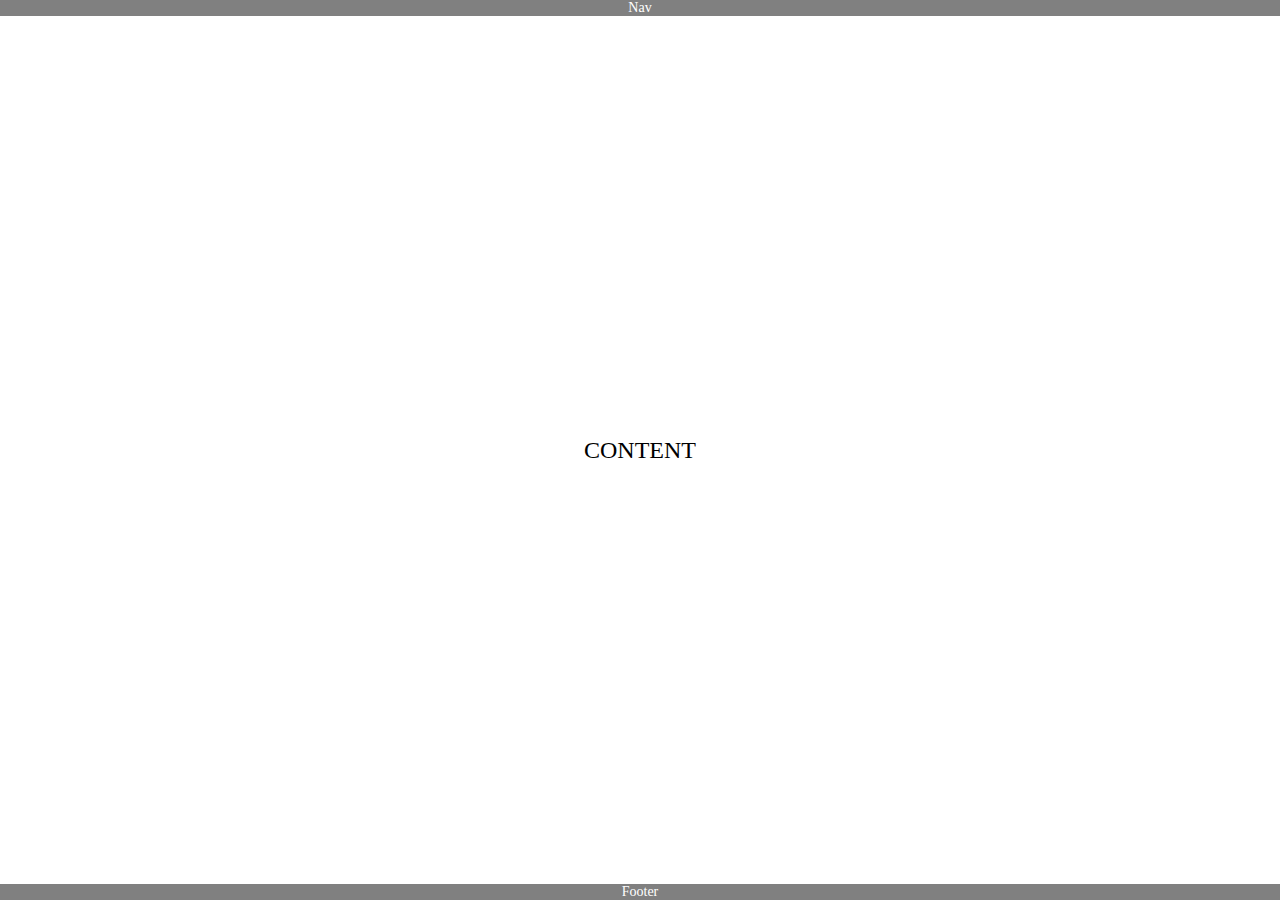
<file: workshop/exercise-01/index.html>
<!DOCTYPE html>
<html>
  <head>
    <link href="styles.css" rel="stylesheet" />
  </head>

  <body>
    <div class="container">

        <nav class="tops">
            Nav</nav>

      <main class="content">
        <p>CONTENT</p>
     </main>

      <footer class= "tops">
      Footer</footer>

    </div>
  </body>
</html>
</file>
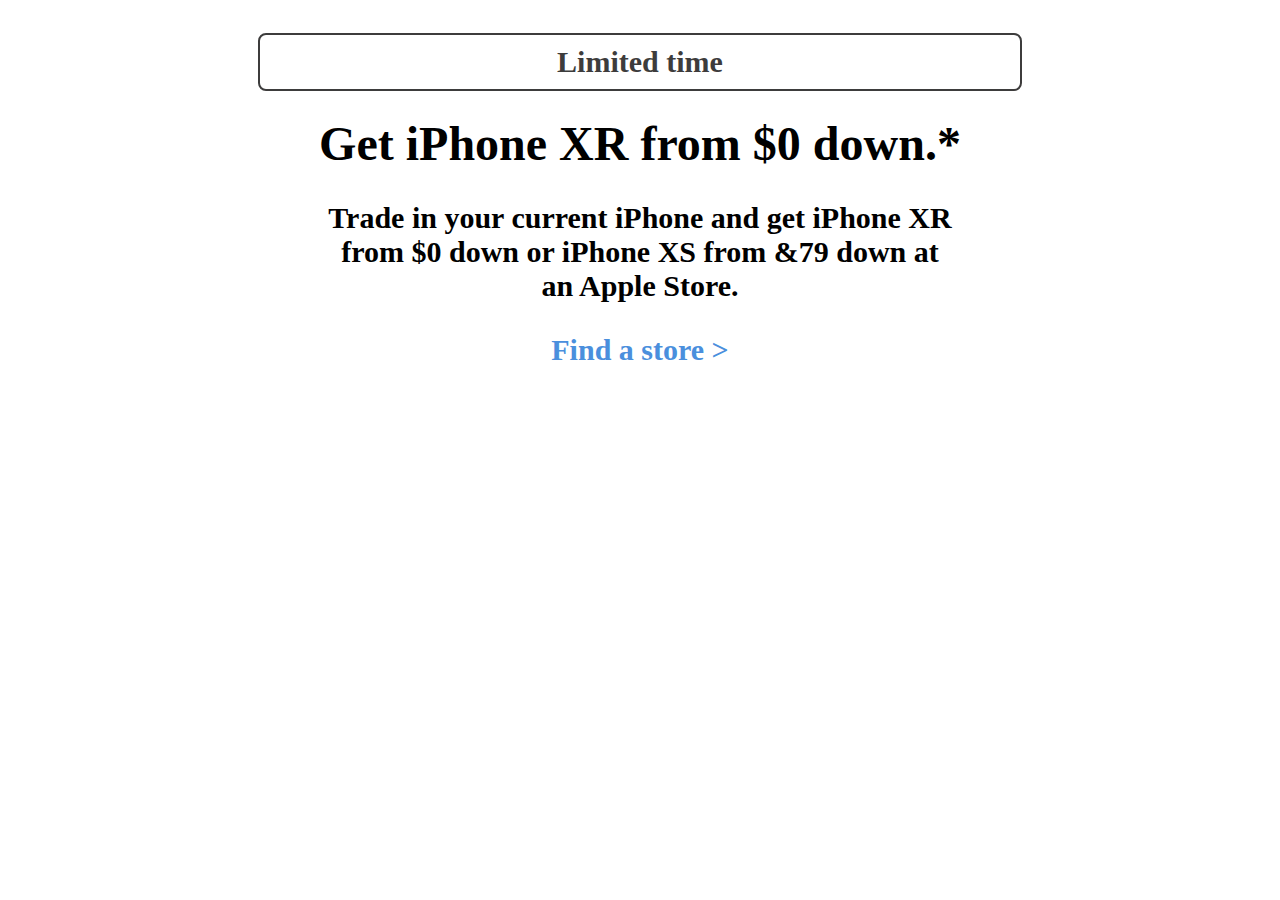
<file: workshop/exercise-04/index.html>
<!DOCTYPE html>
<html>
    <head>
        <link href="style.css" rel="stylesheet"/>
    </head>
    <body>
        <h2> Limited time</h2>
        <h1> Get iPhone XR from $0 down.*</h1>
        <p> Trade in your current iPhone and get iPhone XR <br>
        from $0 down or iPhone XS from &79 down at <br>
    an Apple Store.</p>

    <a href="#"class="link">Find a store    </a>

    </body>
</html>
</file>
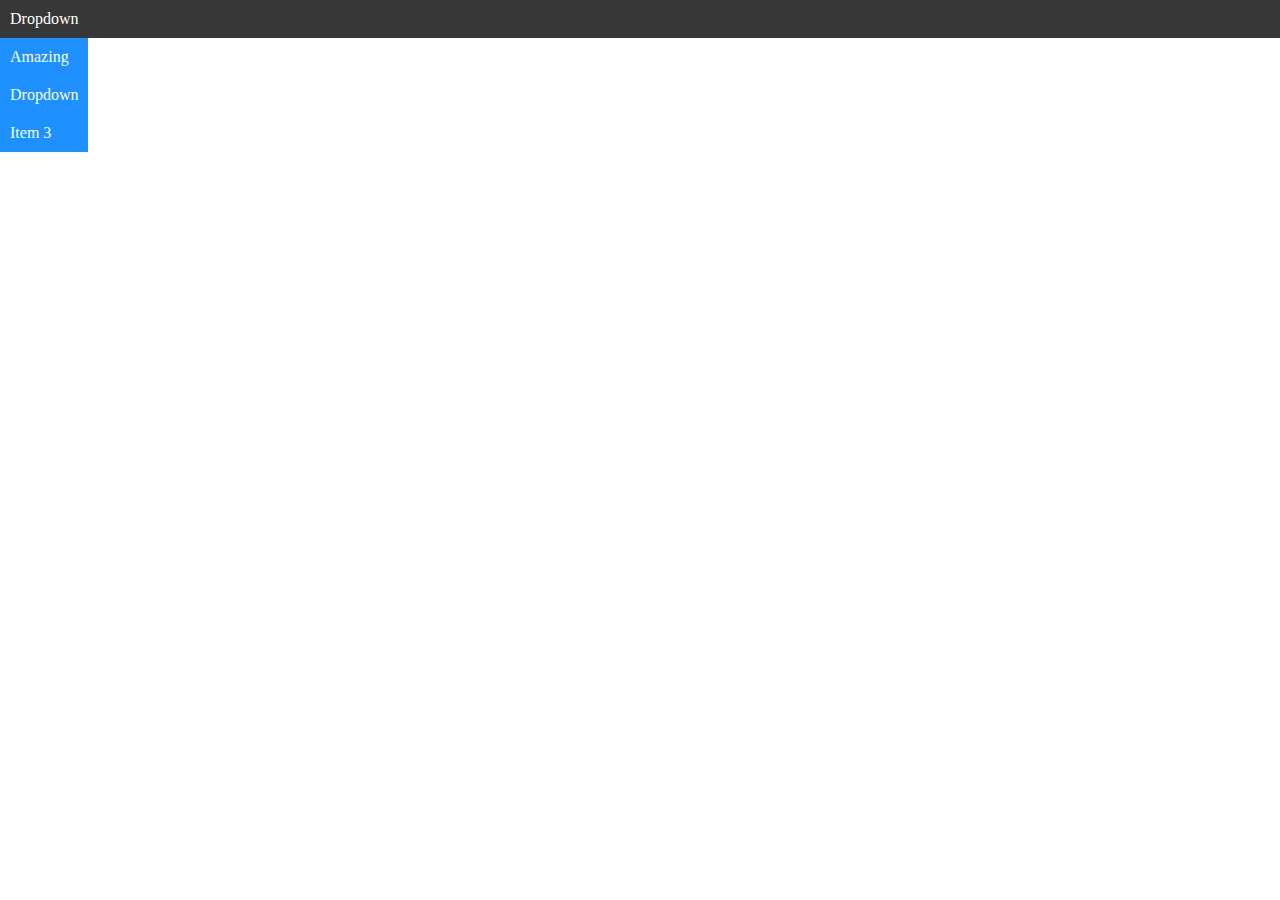
<file: workshop/exercise-06/index.html>
<!DOCTYPE html>
<html>

<head>
    <link href="style.css" rel="stylesheet" />
</head>

<body>
    <div class="nav">
        <span class="nav-dropdown">Dropdown       
            <div class="main">      
                <ul>       
                    <li>Amazing</li> 
                    <li>Dropdown</li>
                    <li>Item 3</li>
                </ul>
            </div>    
        </span>
    </div>
</body>

</html>
</file>
<file: workshop/exercise-01/styles.css>
body{
margin: 0;

}
.container{
    min-height: 100vh;
    display:flex;
    flex-direction: column;
    min-width: 100vw;
}
.tops{
    background-color: grey;
    color: white;
    font-family:'Poppins';
    font-size: 14px;  
    text-align: center;
    
}

.content{
    background-color: white;
    color: black;
    font-family: 'Poppins';
    font-size: 24px; 
    min-width: 100vw;
    flex: 1;
    display: flex;
    
    
}

p{
    margin:auto
}
</file>
<file: workshop/exercise-04/style.css>
body{
    font-family: poppins;
    background-color: white;
    display: flex;
    flex-direction: column;
    justify-content: center;
    text-align: center;
}

h2{
    border:rgb(61, 60, 60) ;
    border-style: solid;
    border-width: 2px;
    border-radius: 8px;
    font-size: 30px;
    color: rgb(61, 60, 60);
    margin-left: 250px;
    margin-right: 250px;
    padding: 10px 0px;

    
}

h1{
    font-size: 3em;
    color: black;
    font-weight: bolder;
    margin: 0px;

    
}

p{
    font-size: 30px;
    color: black;
    font-weight: bold;
}

.link{
    color: rgb(74, 143, 221);
    font-weight: bold;
    font-size: 30px;
    text-decoration: none;

}

.link::after {
    content: '>';
}

.link:hover{
    opacity: 0.5;
}
</file>
<file: workshop/exercise-06/style.css>
body {
  margin: 0;
}

.nav {
  background-color: #383737;
  color: white;

}

.nav-dropdown {
  color: #fff;
  text-decoration: none;
  display: inline-block;
  padding: 10px;
  flex:1;
}

.nav-dropdown:hover > .main{
position:absolute;
top:38px;
left:0;
display: block;
}

.main {
  display: none;
}

ul > li:hover{                /*this is the wildest thing I have ever seen......*/
  background-color: blue;
}

ul{
  list-style-type: none;
  text-decoration: none;
  padding:0px;
  max-width: 100px;
  margin: 0px;
}

li{
  color: white;
  padding:10px;
background-color:dodgerblue;

  }
</file>
